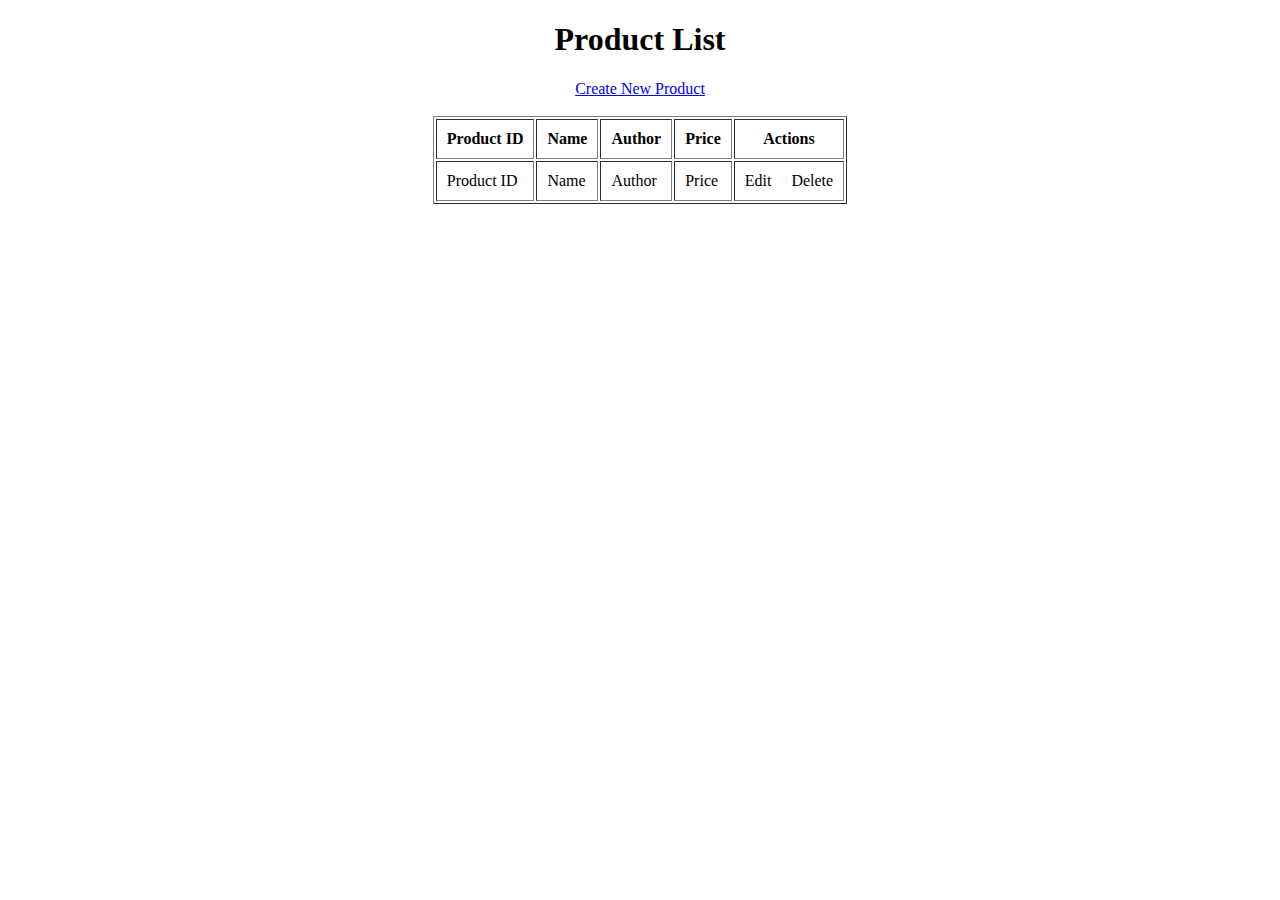
<file: Prjs/database/src/main/resources/templates/index.html>
<!DOCTYPE html>
<html xmlns="http://www.w3.org/1999/xhtml"
      xmlns:th="http://www.thymeleaf.org">
<head>
    <meta charset="utf-8"/>
    <title>Product Manager</title>
</head>
<body>
<div align="center">
    <h1>Product List</h1>
    <a href="/new">Create New Product</a>
    <br/><br/>
    <table border="1" cellpadding="10">
        <thead>
        <tr>
            <th>Product ID</th>
            <th>Name</th>
            <th>Author</th>
            <th>Price</th>
            <th>Actions</th>
        </tr>
        </thead>
        <tbody>
        <tr th:each="product : ${listProducts}">
            <td th:text="${product.id}">Product ID</td>
            <td th:text="${product.name}">Name</td>
            <td th:text="${product.author}">Author</td>
            <td th:text="${product.price}">Price</td>
            <td>
                <a th:href="'/edit/' + ${product.id}">Edit</a>
                &nbsp;&nbsp;&nbsp;
                <a th:href="'/delete/' + ${product.id}">Delete</a>
            </td>
        </tr>
        </tbody>
    </table>
</div>
</body>
</html>
</file>
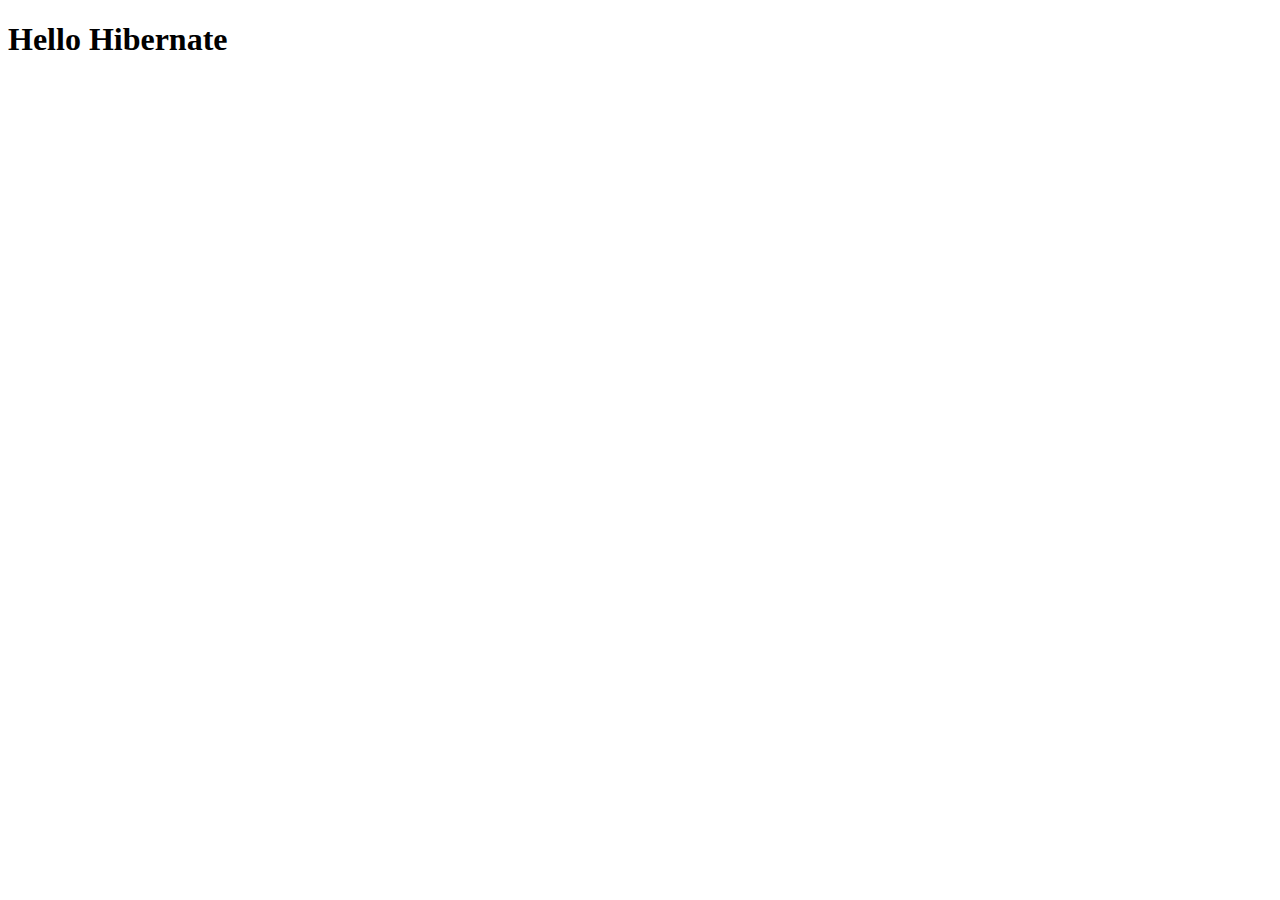
<file: Prjs/spring-boot-hibernate/src/main/resources/templates/index.html>
<!DOCTYPE html>
<html xmlns:th="http://www.thymeleaf.org">
<head>
    <meta charset="UTF-8">
    <title>Bank</title>
    <style>
        th,td{
            padding: 5px;
        }
    </style>
</head>
<body>
    <!-- Include header.html -->
    <th:block th:include="/header"/>
    <h1>Hello Hibernate</h1>
</body>
</html>
</file>
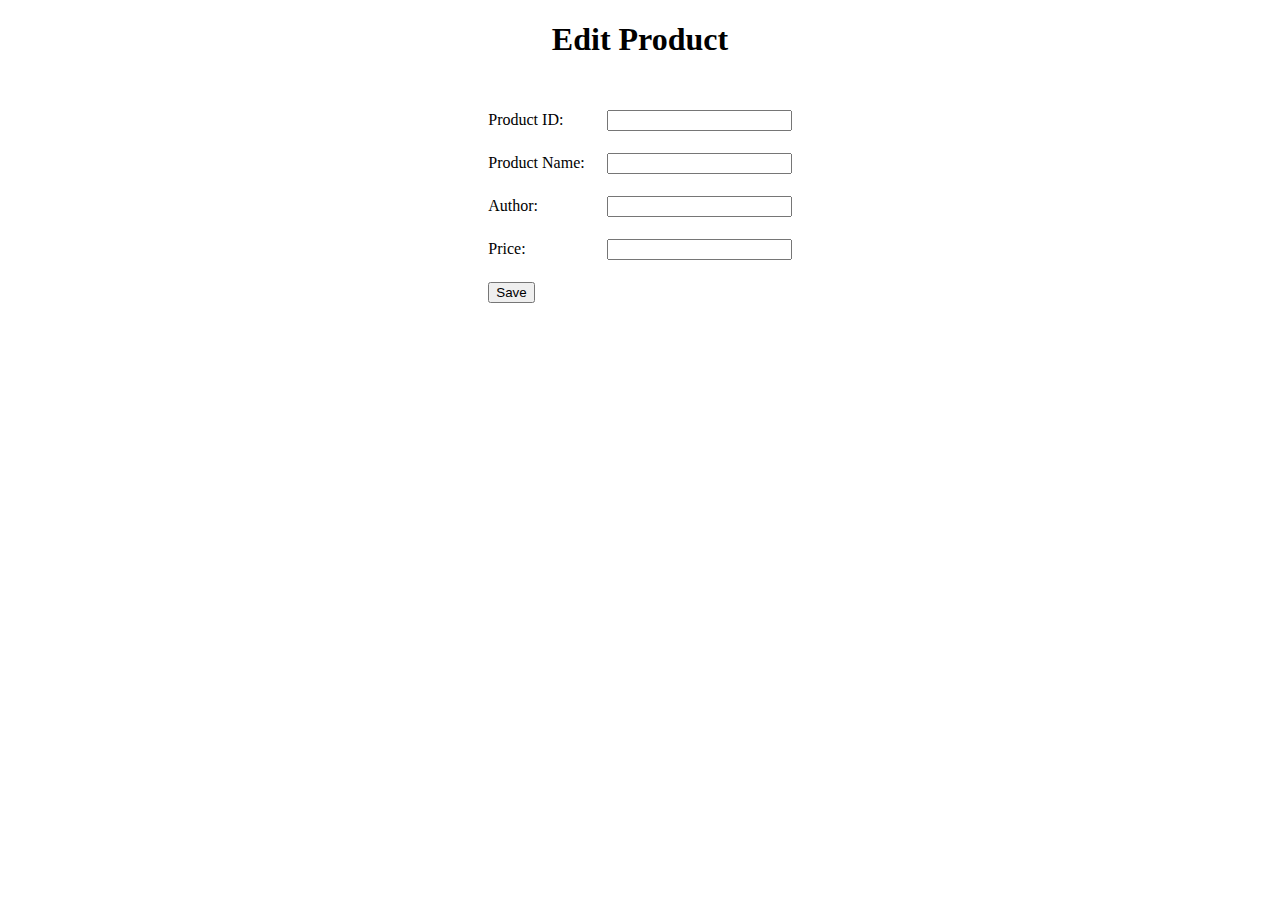
<file: Prjs/database/src/main/resources/templates/edit_product.html>
<!DOCTYPE html>
<html xmlns="http://www.w3.org/1999/xhtml"
      xmlns:th="http://www.thymeleaf.org">
<head>
    <meta charset="UTF-8">
    <title>Edit Product</title>
</head>
<body>
<div align="center">
    <h1>Edit Product</h1>
    <br />
    <form action="#" th:action="@{/save}" th:object="${product}"
          method="post">

        <table border="0" cellpadding="10">
            <tr>
                <td>Product ID:</td>
                <td>
                    <input type="text" th:field="*{id}" readonly="readonly" />
                </td>
            </tr>
            <tr>
                <td>Product Name:</td>
                <td>
                    <input type="text" th:field="*{name}" />
                </td>
            </tr>
            <tr>
                <td>Author:</td>
                <td><input type="text" th:field="*{author}" /></td>
            </tr>
            <tr>
                <td>Price:</td>
                <td><input type="text" th:field="*{price}" /></td>
            </tr>
            <tr>
                <td colspan="2"><button type="submit">Save</button> </td>
            </tr>
        </table>
    </form>
</div>
</body>
</html>
</file>
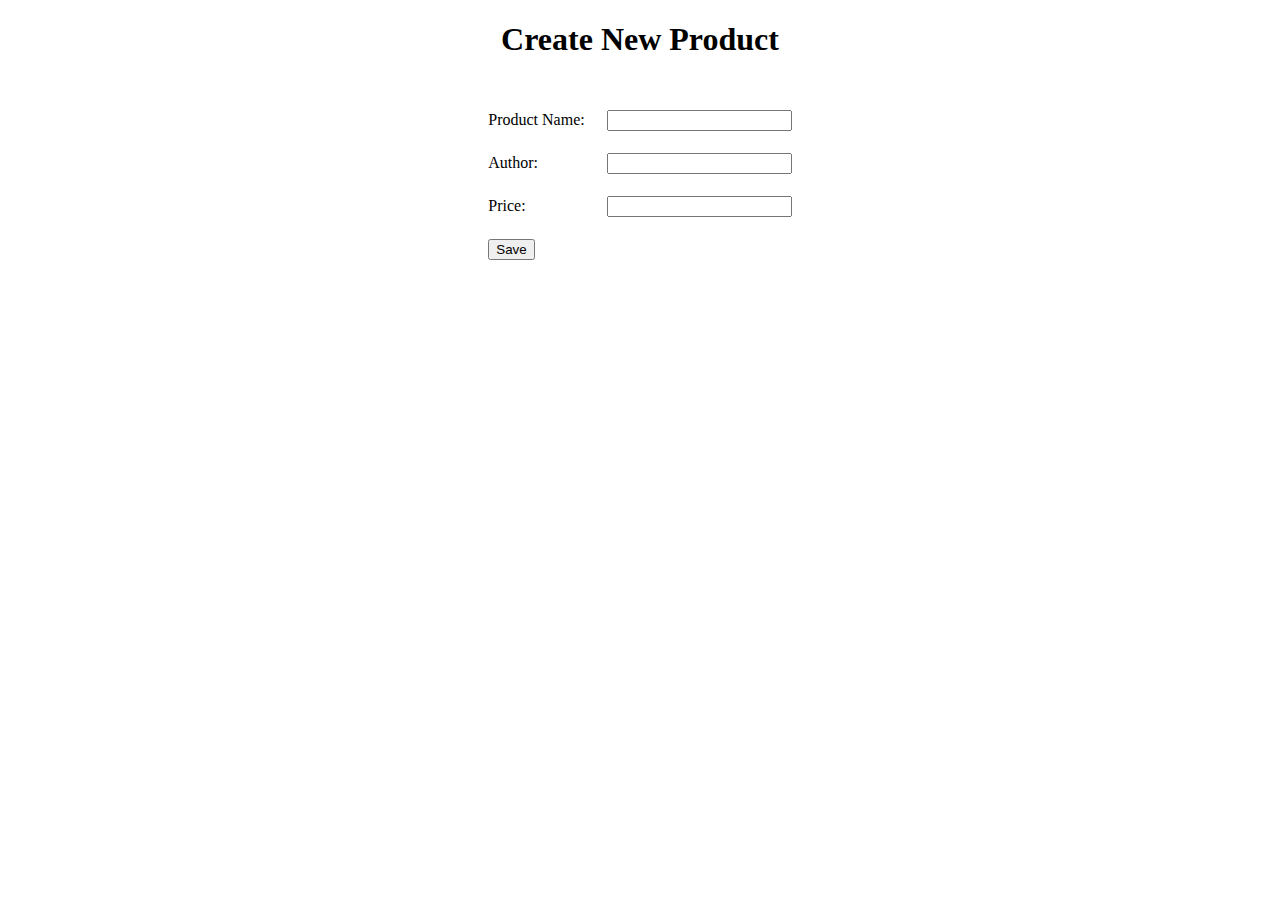
<file: Prjs/database/src/main/resources/templates/new_product.html>
<!DOCTYPE html>
<html xmlns="http://www.w3.org/1999/xhtml"
      xmlns:th="http://www.thymeleaf.org">
<head>
    <meta charset="utf-8" />
    <title>Create New Product</title>
</head>
<body>
<div align="center">
    <h1>Create New Product</h1>
    <br />
    <form action="#" th:action="@{/save}" th:object="${product}"
          method="post">

        <table border="0" cellpadding="10">
            <tr>
                <td>Product Name:</td>
                <td><input type="text" th:field="*{name}" /></td>
            </tr>
            <tr>
                <td>Author:</td>
                <td><input type="text" th:field="*{author}" /></td>
            </tr>
            <tr>
                <td>Price:</td>
                <td><input type="text" th:field="*{price}" /></td>
            </tr>
            <tr>
                <td colspan="2"><button type="submit">Save</button> </td>
            </tr>
        </table>
    </form>
</div>
</body>
</html>
</file>
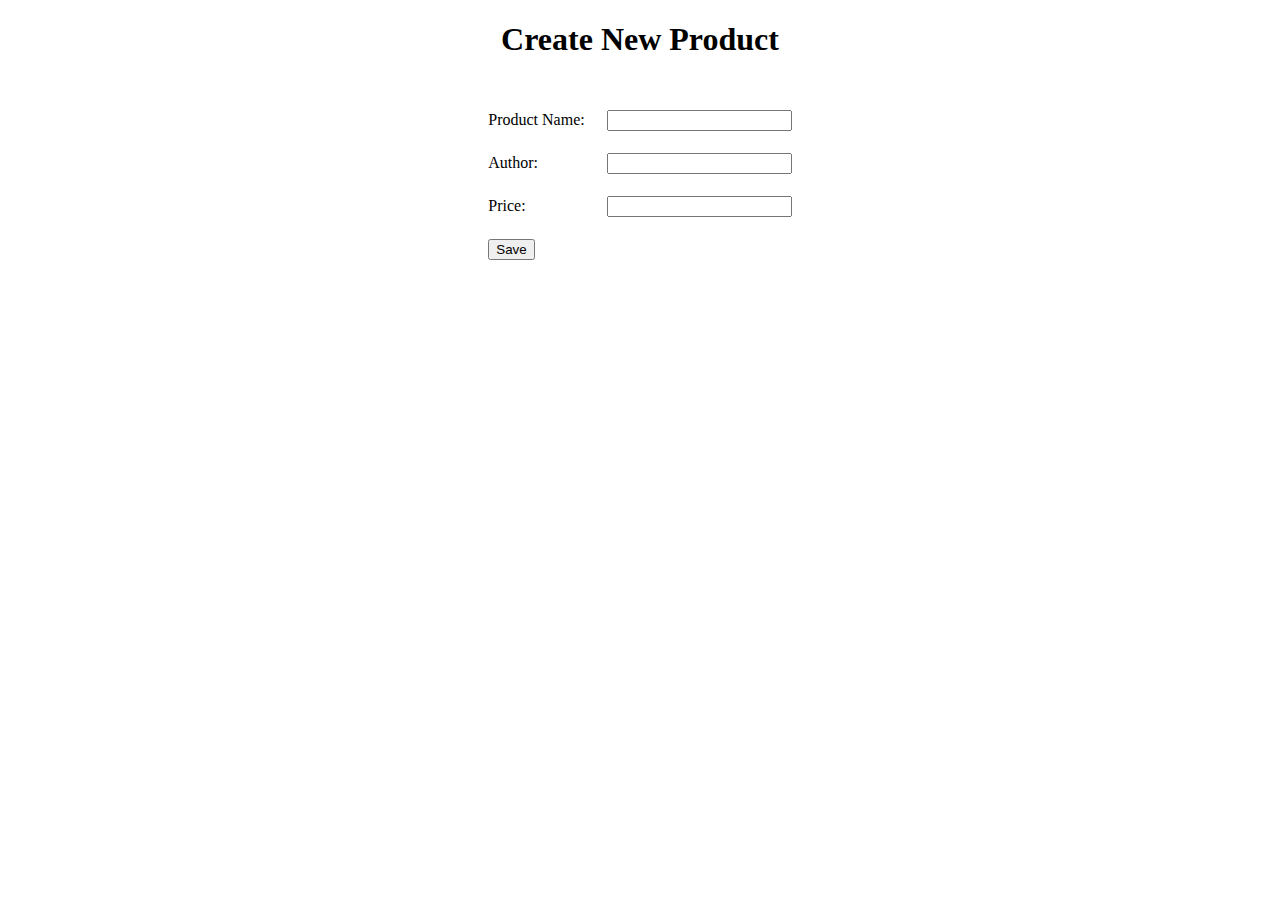
<file: Prjs/helloworld_service_database/src/main/resources/templates/new_product.html>
<!DOCTYPE html>
<html xmlns="http://www.w3.org/1999/xhtml"
      xmlns:th="http://www.thymeleaf.org">
<head>
    <meta charset="utf-8" />
    <title>Create New Product</title>
</head>
<body>
<div align="center">
    <h1>Create New Product</h1>
    <br />
    <form action="#" th:action="@{/crud/save}" th:object="${product}"
          method="post">

        <table border="0" cellpadding="10">
            <tr>
                <td>Product Name:</td>
                <td><input type="text" th:field="*{name}" /></td>
            </tr>
            <tr>
                <td>Author:</td>
                <td><input type="text" th:field="*{author}" /></td>
            </tr>
            <tr>
                <td>Price:</td>
                <td><input type="text" th:field="*{price}" /></td>
            </tr>
            <tr>
                <td colspan="2"><button type="submit">Save</button> </td>
            </tr>
        </table>
    </form>
</div>
</body>
</html>
</file>
